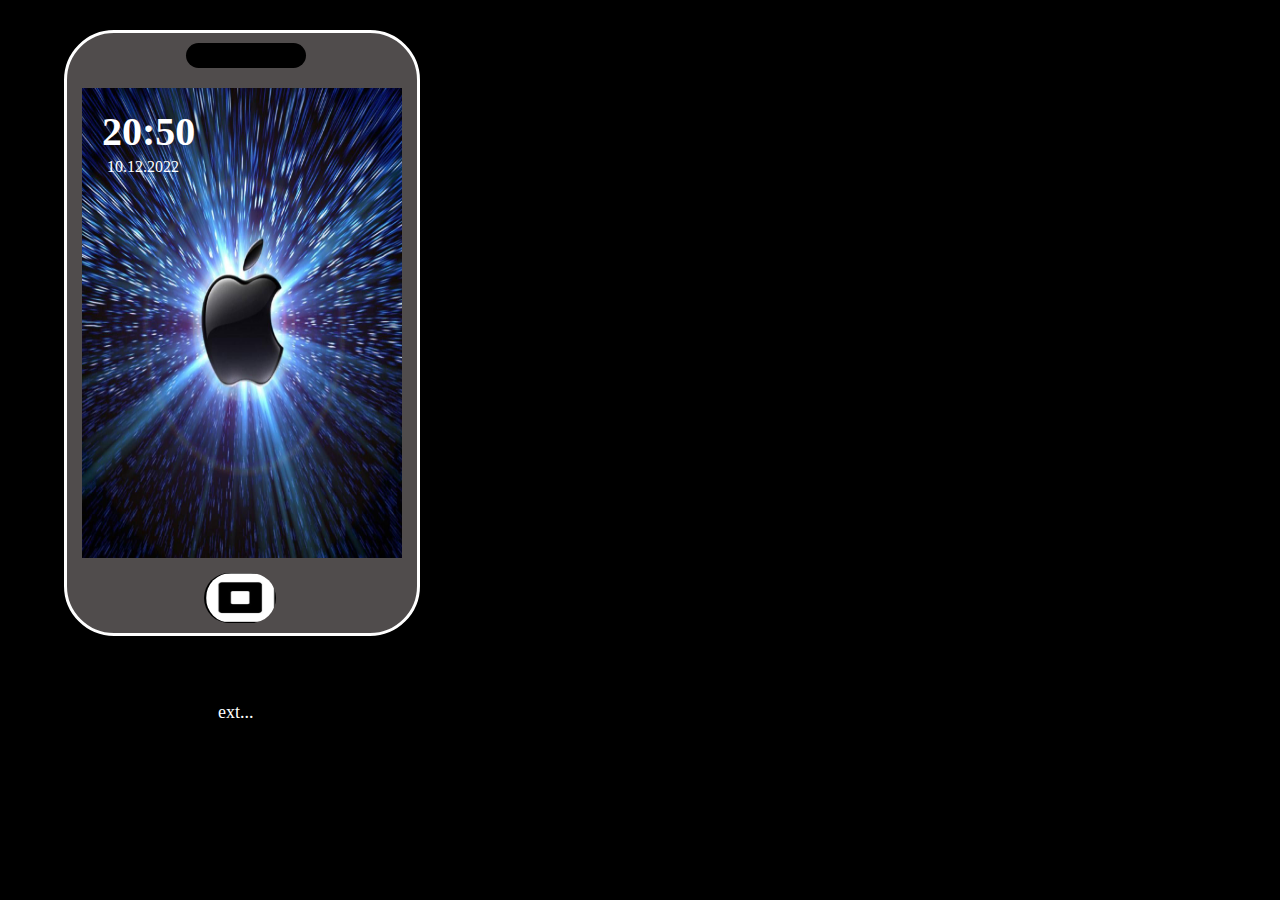
<file: index.html>
<!DOCTYPE html>
<html lang="en">
<head>
    <meta charset="UTF-8">
    <title>Responsive</title>
    <link rel="stylesheet" href="css/style.css">
    <link rel="preconnect" href="https://fonts.gstatic.com">
</head>
<body>

<header id="header">
    <div class="container">
        <div class="header">
            <div class="header-block">
                <div class="title">

                </div>
                <div class="come">
                    <h1>20:50</h1>
                    <p>10.12.2022</p>
                    <img src="./img/eee.jpg" alt="">
                    <a href="page.html">ext...</a>
                </div>

                <div class="see">
                    <div>
                        <img src="./img/photo.jpg" alt="">
                    </div>
                </div>
            </div>
        </div>
    </div>
</header>
</body>
</html>
</file>
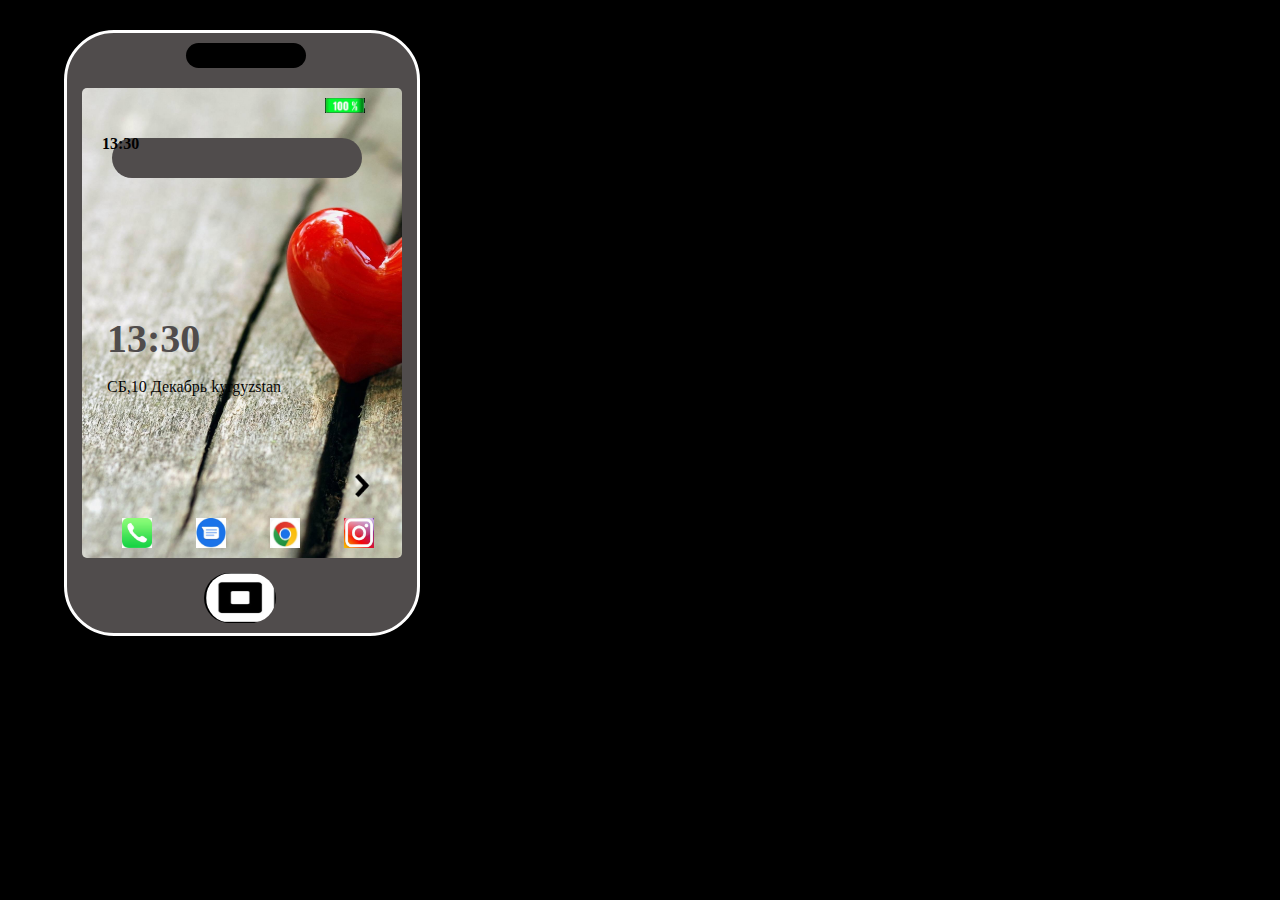
<file: page.html>
<!doctype html>
<html lang="en">
<head>
    <meta charset="UTF-8">
    <meta name="viewport"
          content="width=device-width, user-scalable=no, initial-scale=1.0, maximum-scale=1.0, minimum-scale=1.0">
    <meta http-equiv="X-UA-Compatible" content="ie=edge">
    <title>Document</title>
    <link rel="stylesheet" href="css/page.css">
    <link rel="stylesheet" href="css/all.min.css">
</head>
<body>

<header id="header">
    <div class="container">
        <div class="header">
            <div class="header-block">
                <div class="title">

                </div>
                <div class="come">
                    <div class="text">
                        <input type="text">
                    </div>
                    <h1>13:30</h1>
                  <div class="vercal">
                      <h2>13:30</h2>
                      <p>CБ,10 Декабрь kyrgyzstan</p>
                  </div>
                    <div class="my">
                        <img src="./img/kk.jpg" alt="">
                    </div>
                    <div class="top">
                        <img src="./img/photo20.jpg" alt="">
                        <img src="./img/photo2022.jpg" alt="">
                        <img src="./img/vcvc.jpg" alt="">
                        <img src="./img/tt.jpg" alt="">
                    </div>
                <div class="top">
<!--                    <h4>С днём рождения</h4>-->
                </div>
                </div>
                <div class="see">
                    <div>
                        <a href="index.html"><img src="./img/photo.jpg" alt=""></a>
                    </div>
                </div>
                <div class="be">
                    <a href="Heppy.html"><img src="./img/ddd.png" alt=""></a>
                </div>
            </div>
        </div>
    </div>
</header>

<script src="js/all.min.js"></script>
</body>
</html>
</file>
<file: css/style.css>
* {
    margin: 0;
    padding: 0;
}

.container {
    width: 90%;
    margin: 0 auto;
}

a {
    text-decoration: none;
}

body {
    background: black;
}

.header-block {
    margin-top: 30px;
    width: 350px;
    height: 600px;
    background: #504c4c;
    border-radius: 50px;
    border: solid white;

}

.title {
    margin-top: 10px;
    width: 120px;
    height: 25px;
    margin-left: 34%;
    background: black;
    border-radius: 15px;
}

.come {
    margin-top: 20px;
    width: 320px;
    height: 470px;
    margin-left: 15px;
    background: white;
    border-radius: 5px;
}

.see {
    width: 70px;
    height: 50px;
    background: black;
    border-radius: 30px;
    margin-left: 39%;
    margin-top: 15px;
}

.come h1 {
    position: absolute;
    font-size: 40px;
    color: #ffffff;
    margin-left: 20px;
    padding-top: 20px;
}

.come p {
    position: absolute;
    margin-left: 25px;
    margin-top: 70px;
    color: white;
}

.come img {
    /*position: relative;*/
    width: 320px;
    height: 470px;
}

.come a {
    position: absolute;
    top: 78%;
    left: 90px;
    font-size: 18px;
    color: white;
    margin-left: 10%;
}

.see img {
    /*position: absolute;*/
    top: 585px;
    width: 70px;
    height: 50px;
    border-radius: 30px;
    margin-left: 2px;
    font-size: 18px;
    color: white;
}
</file>
<file: css/page.css>
* {
    margin: 0;
    padding: 0;
}

.container {
    width: 90%;
    margin: 0 auto;
}

a {
    text-decoration: none;
}

body {
    background: black;
}

.header-block {
    margin-top: 30px;
    width: 350px;
    height: 600px;
    background: #504c4c;
    border-radius: 50px;
    border: solid white;

}

.title {
    margin-top: 10px;
    width: 120px;
    height: 25px;
    margin-left: 34%;
    background: black;
    border-radius: 15px;
}

.come {
    margin-top: 20px;
    width: 320px;
    height: 470px;
    margin-left: 15px;
    background: white;
    border-radius: 5px;
}

.see {
    width: 70px;
    height: 50px;
    background: black;
    border-radius: 30px;
    margin-left: 39%;
    margin-top: 15px;
}

.text {
    position: absolute;
    margin-top: 50px;
    margin-left: 30px;
    width: 250px;
    border-radius: 30px;
    height: 40px;
    background: #504c4c;
}

.text input {
    margin-left: 35px;
    margin-top: 10px;
    border: none;
    background: #504c4c;
}

.top img {
    margin-top: 430px;
    margin-left: 40px;
    width: 30px;
    height: 30px;
}

.come h1 {
    position: absolute;
    top: 15%;
    font-size: 16px;
    margin-left: 20px;
}

.my img {
    position: absolute;
    margin-left: 19%;
    border: none;
    margin-top: 10px;
    width: 40px;
}

.see img {
    /*position: absolute;*/
    top: 585px;
    width: 70px;
    height: 50px;
    border-radius: 30px;
    margin-left: 2px;
    font-size: 18px;
    color: white;
}

.vercal h2 {
    position: absolute;
    top: 35%;
    margin-left: 25px;
    color: rgb(80, 76, 76);
    font-size: 40px;
}

.vercal p {
    position: absolute;
    top: 42%;
    color: rgba(0, 0, 0, 0.99);
    margin-left: 25px;
}

.top h4 {
    position: absolute;
    margin-top: -230px;
    font-size: 30px;
    color: #ff2f00;
    margin-left: 35px;
}

.top a {
    position: absolute;
    margin-top: -80px;
    margin-left: 15%;
    color: rgba(175, 17, 225, 0.52);
    font-size: 25px;

}

.come {
    background: url("../img/ppp.jpg") no-repeat bottom center/cover;
}

.be img {
    position: absolute;
    margin-left: 22%;
    border: none;
    margin-top: -150px;
    width: 25px;
}
</file>
